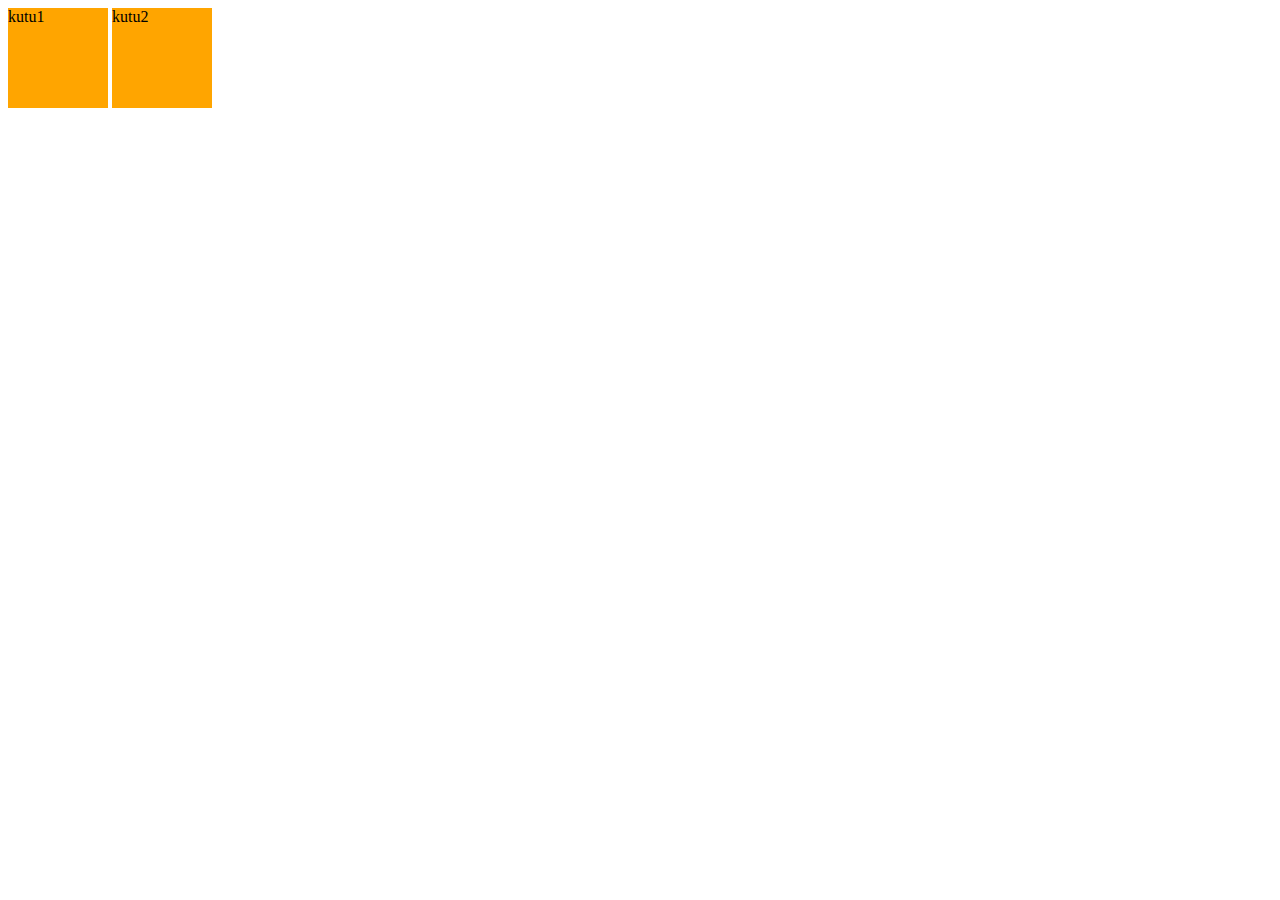
<file: Görünüm seviyeleri bilgisayar/index.html>
<!DOCTYPE html>
<html lang="tr">
<head>
    <meta charset="UTF-8">
    <title>Div Kutular</title>
    <link rel="stylesheet" href="style.css">
</head>
<body>

    <div>kutu1</div>
    <div>kutu2</div>

</body>
</html>
</file>
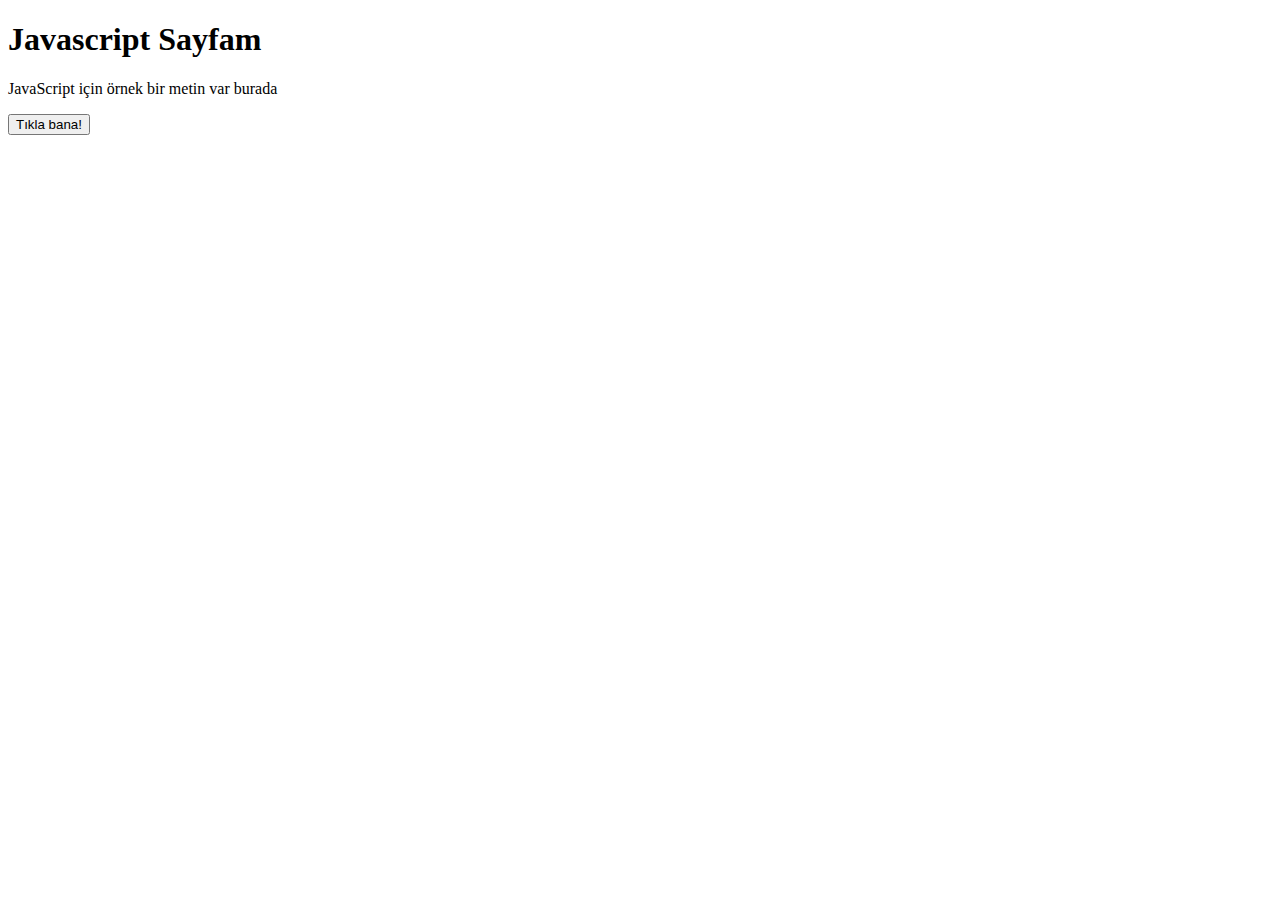
<file: js 2, bilgisayar.html>
<!DOCTYPE html>
<html>
<script>
function fonksiyonum() {
document.getElementById("abdulhalim").style.fontSize = "25px";
document.getElementById("abdulhalim").style.color="yellow";
document.getElementById("abdulhalim").style.backgroundColor="red";
}
</script>
<body>
<h1>Javascript Sayfam</h1>
<p Id="abdulhalim">JavaScript için örnek bir metin var burada</p>
<button onclick="fonksiyonum()">Tıkla bana!</button>
</body>
</html>
</file>
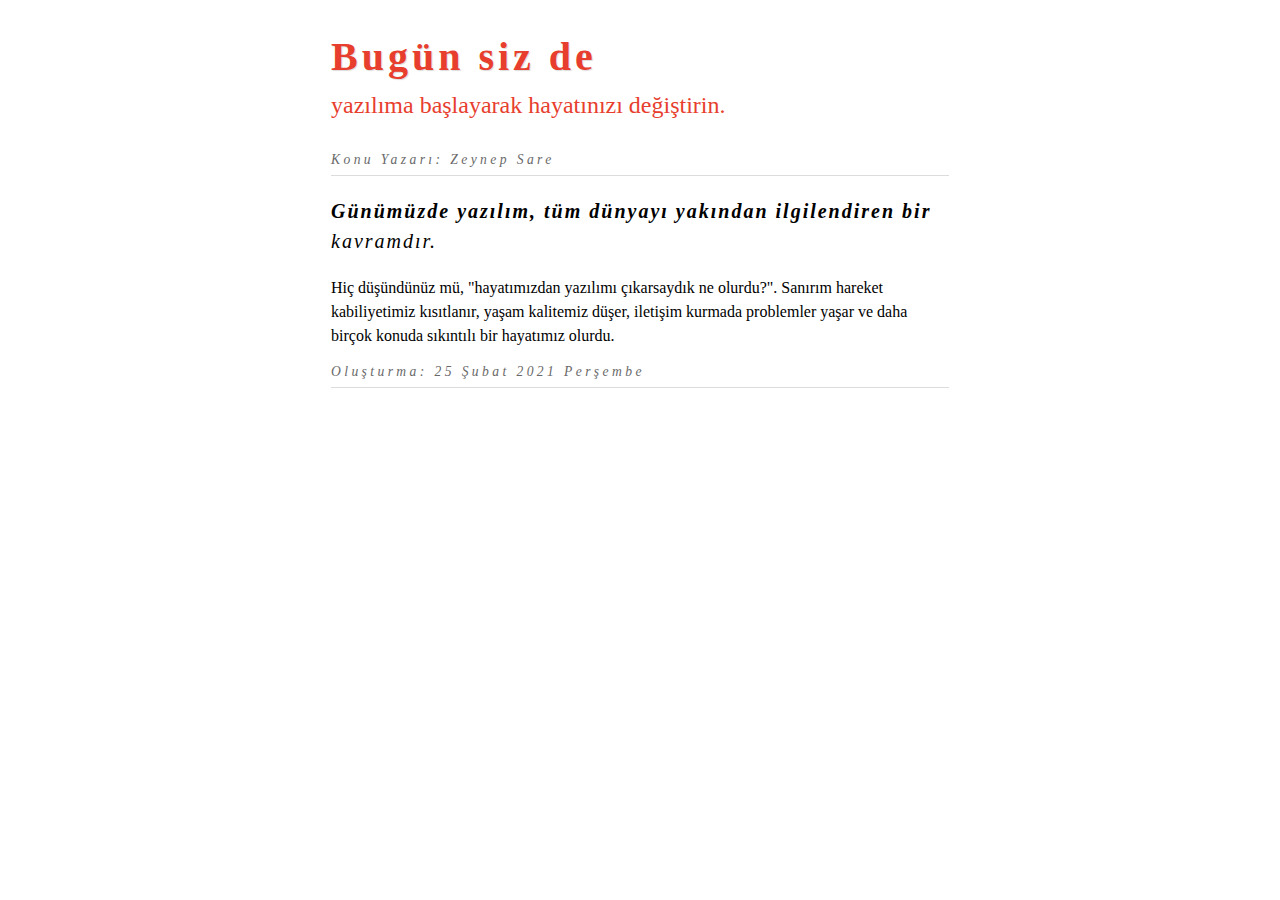
<file: Makale, bilgisayar/Makale, bilgisayar.html>
<!DOCTYPE html>
<html lang="tr">
<head>
<meta charset="UTF-8">
<title>Makale</title>
<style>

.makale { width: 618px; margin:auto}

h2 { 
    font-size: 2.5em; 
    font-family: Georgia; 
    text-shadow: 1px 1px 1px gainsboro;
    letter-spacing: 0.1em; 
    color: rgb(231, 62, 46); 
}

h2 span { 
    display: block; 
    margin-top: 0.5em; 
    font-family: Verdana;
    font-size: 0.6em; 
    font-weight: normal; 
    letter-spacing: 0em; 
    text-shadow: none; 
}

.yazar_tarih { 
    font-family: Georgia; 
    color: dimgray; 
    font-size: 0.85em;
    font-style: italic; 
    letter-spacing: 0.25em; 
    padding-bottom: 0.5em;
    border-bottom: 1px solid gainsboro; 
}

.yazar_tarih span { 
    text-transform: capitalize; 
    font-style: normal; 
    color: #999; 
}

.icerik p { 
    font-family: Verdana; 
    line-height: 1.5em; 
    color: black 
}

.icerik p:first-child { 
    font-size: 1.25em; 
    font-family: Georgia;
    font-style: italic; 
    letter-spacing: 0.1em; 
}

.icerik p:first-child:first-line { 
    font-weight: bold; 
}

</style>
</head>

<body>

<div class="makale">
    <h2>Bugün siz de <span> yazılıma başlayarak hayatınızı değiştirin.</span></h2>
    
    <div class="yazar_tarih">Konu Yazarı: Zeynep Sare</div>

    <div class="icerik">
        <p>Günümüzde yazılım, tüm dünyayı yakından ilgilendiren bir kavramdır.</p>
        <p>Hiç düşündünüz mü, "hayatımızdan yazılımı çıkarsaydık ne olurdu?". Sanırım hareket kabiliyetimiz kısıtlanır,
        yaşam kalitemiz düşer, iletişim kurmada problemler yaşar ve daha birçok konuda sıkıntılı bir hayatımız olurdu.</p>

        <div class="yazar_tarih">Oluşturma: 25 Şubat 2021 Perşembe</div>
    </div>
</div>

</body>
</html>
</file>
<file: Görünüm seviyeleri bilgisayar/style.css>
div {
    background-color: orange;
    width: 100px;
    height: 100px;
    display: inline-block;
}
</file>
